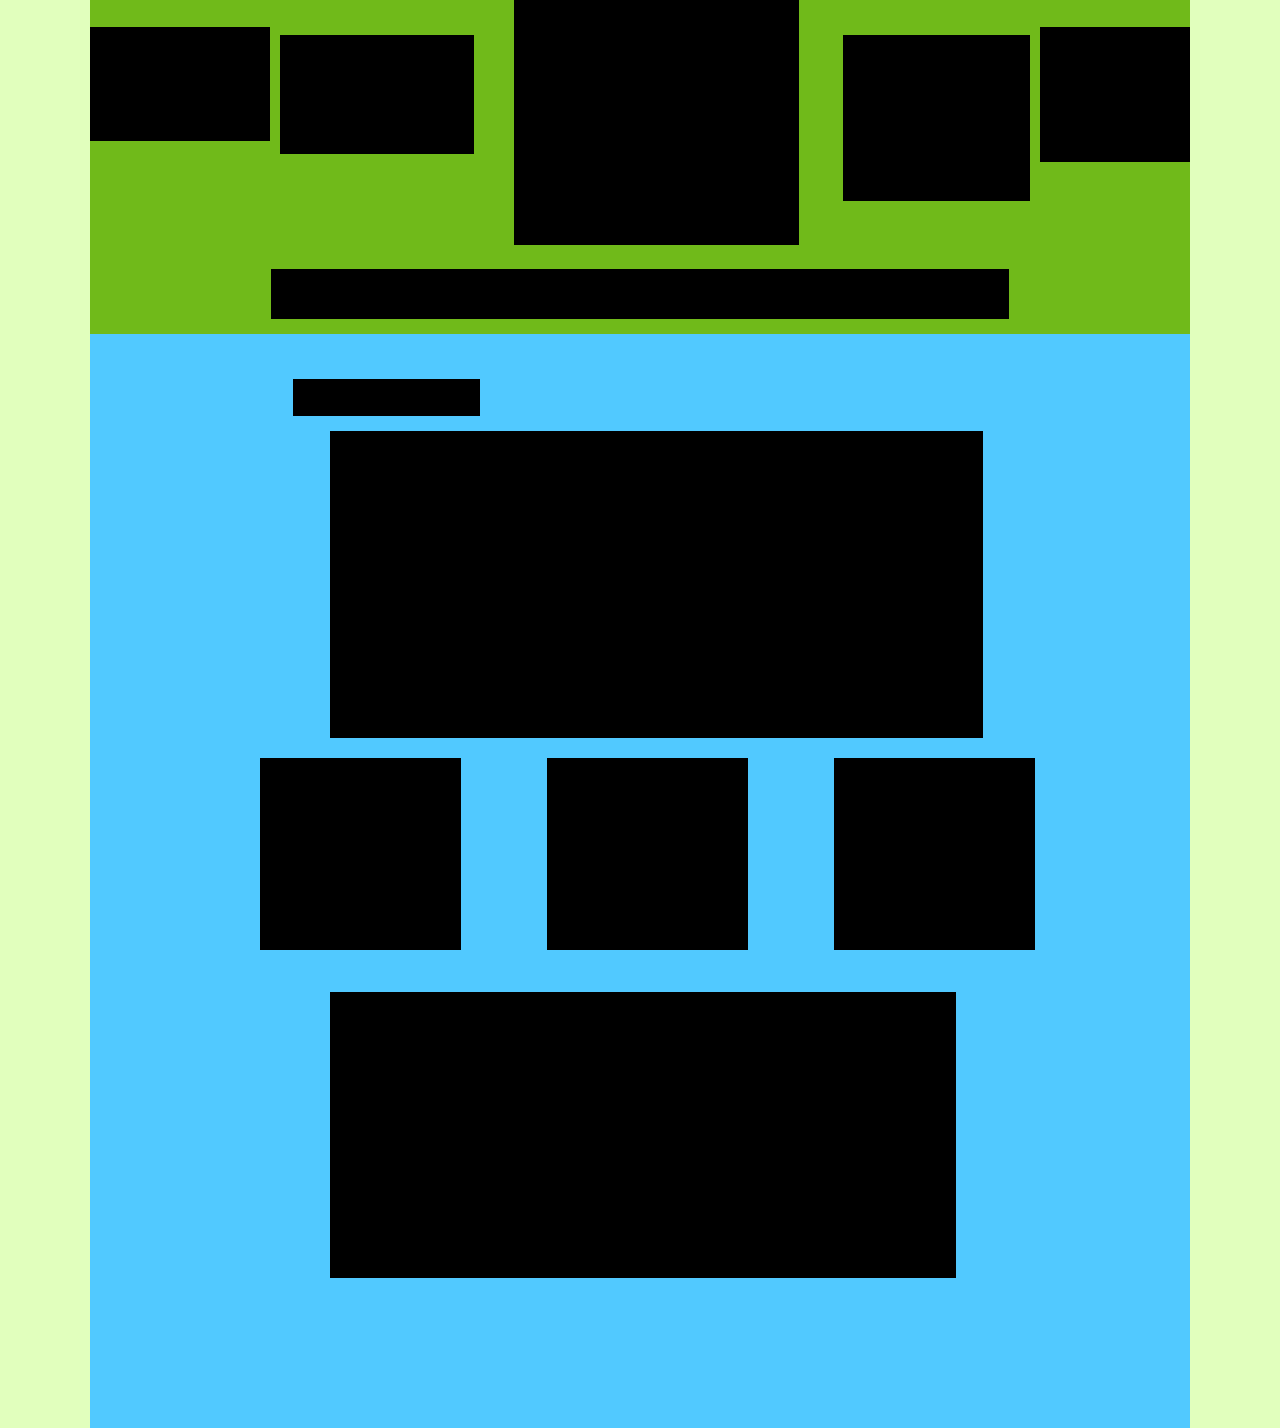
<file: index.html>
<!doctype html>
<html lang="en">
<head>
	<meta charset="utf-8">
		<title>Thames Valley Anglers Association</title>
		<!-- link to reset first-->
	<link href="css/reset.css" rel="stylesheet" type="text/css">
	<link href="css/main.css" rel="stylesheet" type="text/css">
</head>
<body>

	<div id="siteContainer">

		<div id="mainHeader">
			
			<div id="leftHead">
					<h2 class="hidden">Header Images</h2>
				<div class="hp1"></div>
				<div class="hp2"></div>
			</div>
					<h2 class="hidden">Header Logo</h2>
				<div class="logo"></div>

			<div id="rightHead">
					<h2 class="hidden">Header Images</h2>
				<div class="hp3"></div>
				<div class="hp4"></div>
			</div>
		</div>
			
				<div id="navBar">
			<h2 class="hidden">Main Navigation</h2>
			<div class="nav"></div>
				</div>



		<div id="content">
			<h2 class="hidden">Main content</h2>
			<div class="heading"></div>
			<div class="paragraph"></div>
		</div>

		<div id="pictures">
			<h2 class="hidden">Content Photos</h2>
			<div class="image1"></div>
			<div class="image2"></div>
			<div class="image3"></div>
		</div>

		<div class="paragraph2"></div>
		
		<footer id="mainFooter">
		</footer>
	</div>

<!-- load js at bottom, so DOM gets built -->	
	<script src="js/main.js"></script>
</body>
</html>
</file>
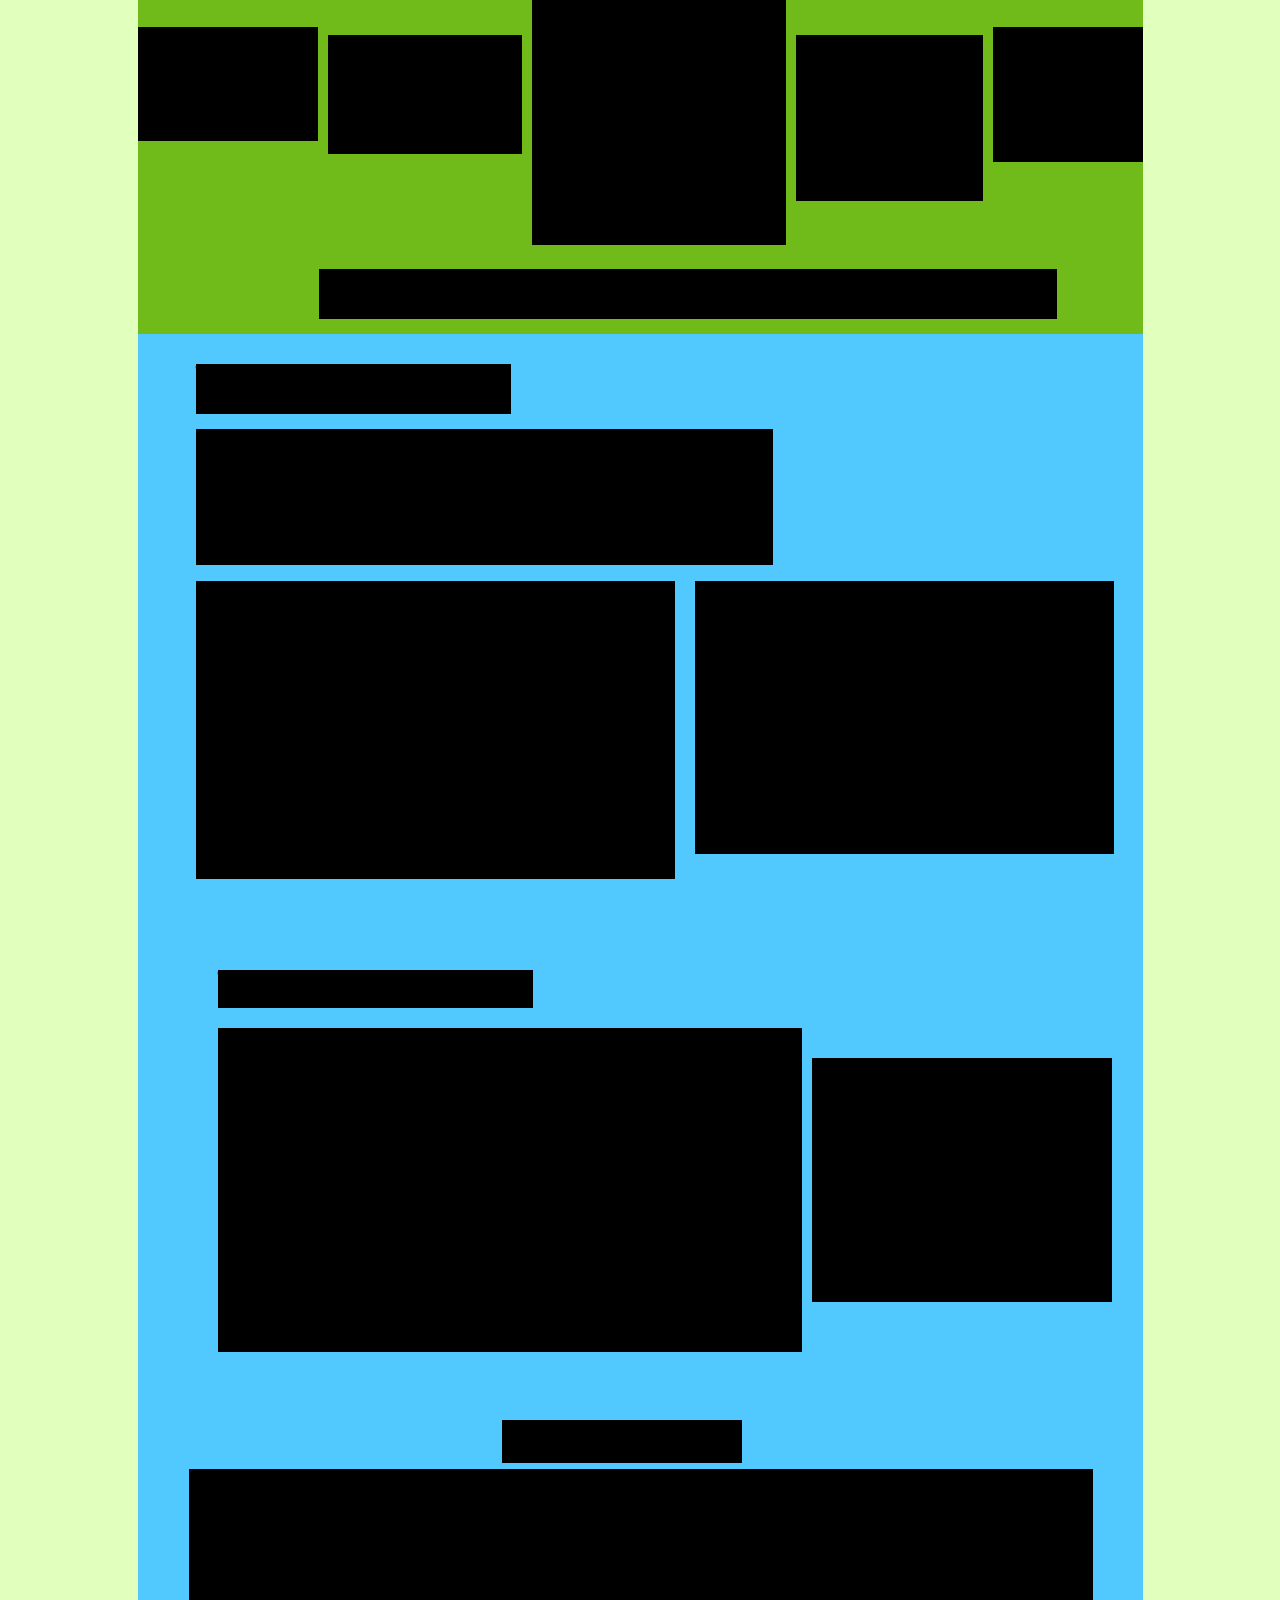
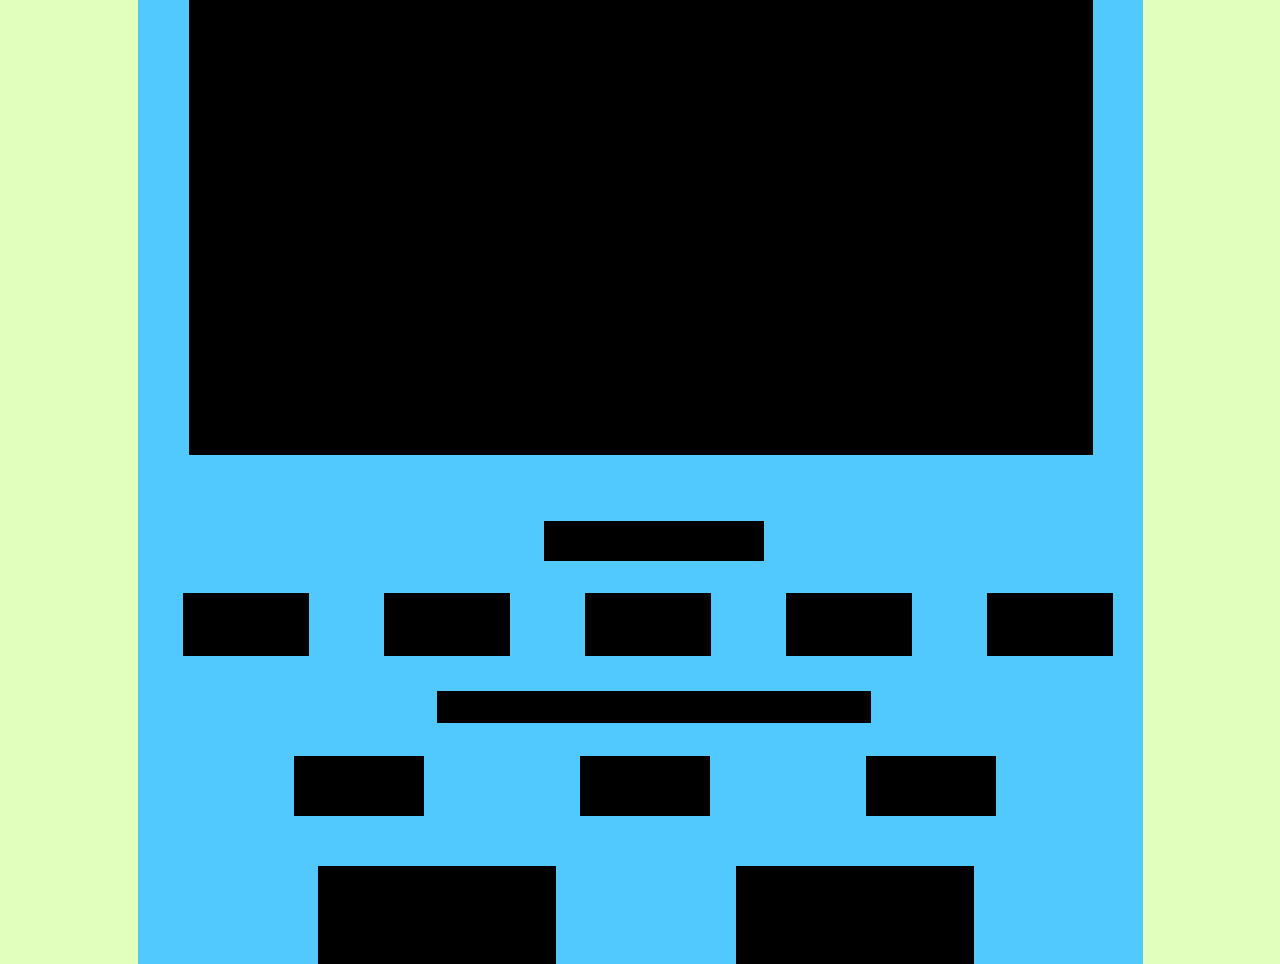
<file: hollenbeck_keiran_bissel_scaffold/index.html>
<!doctype html>
<html lang="en">
<head>
<meta charset="utf-8">
<title>Web Template</title>
<!--link to reset first-->
<link href="css/reset.css" rel="stylesheet" type="text/css">
<link href="css/main.css" rel="stylesheet" type="text/css">
</head>

<body>

	<div id="siteContainer">

		<div id="mainHeader">
			
			<div id="leftHead">
					<h2 class="hidden">Header Images</h2>
				<div class="hp1"></div>
				<div class="hp2"></div>
			</div>
					<h2 class="hidden">Header Logo</h2>
				<div class="logo"></div>

			<div id="rightHead">
					<h2 class="hidden">Header Images</h2>
				<div class="hp3"></div>
				<div class="hp4"></div>
			</div>
		</div>
			
				<div id="navBar">
			<h2 class="hidden">Main Navigation</h2>
			<div class="nav"></div>
				</div>

			<div id="sectionOne">
			<h1 class="title">Title</h1>
			<h2 class="subHead">Subheader</h2>
		<div class="welcome">
			<div class="videoLink"></div>
			<div class="paragraphOne"></div>
		</div>
		<div class="sectionTwo">
			<h2 id="sectionTwoTitle">Title for Section 2</h2>
		<div class="merchAndArticle">
			<div class="paragraphTwo"></div>
			<div class="merchandise"></div>
		</div>
		<div class="sectionThree">
			<h2 class="sectionThreeTitle">Section Three's opening header</h2>
			<div class="paragraphThree"></div>
		</div>
		</div>
		<footer class="mainFooter">
			<div class="executives"></div>
			<div class="executiveNames">
				<div class="paragraphFour"></div>
				<div class="paragraphFour"></div>
				<div class="paragraphFour"></div>
				<div class="paragraphFour"></div>
				<div class="paragraphFour"></div>
			</div>
			<div class="committeeChairs"></div>
			<div class="chairNames">
				<div class="chairNamesOne">
					<div class="paragraphFive"></div>
					<div class="paragraphFive"></div>
					<div class="paragraphFive"></div>
				</div>
				<div class="chairNamesTwo">
					<div class="paragraphSix"></div>
					<div class="paragraphSix"></div>
				</div>
			</div>
		</footer>


	</div>
</div>
	

<!--load js at bottom, so DOM gets built-->
	<script src="js/main.js"></script>
</body>
</html>
</file>
<file: css/main.css>
@charset "UTF-8";
/*CSS Doc*/

.hidden
{
	display: none;
}

body {
	background-color: #e1ffbd;
}

#siteContainer {
	width: 1100px;
	margin: 0 auto;
	background-color: #51c9ff;
}

#mainHeader {
	display: flex;
	flex-direction: row;
	height: 269px;
	width: 1100px;
	background-color: #70ba1a;
}

#leftHead {
	display: flex;
	flex-direction: row;
}

.hp1 {
	width: 180px;
	height: 114px;
	background-color: #000;
	margin-top: 27px;
}

.hp2 {
	width: 194px;
	height: 119px;
	background-color: #000;
	margin-top: 35px;
	margin-left: 10px;
}

.logo {
	width: 285px;
	height: 245px;
	background-color: #000;
	margin-left: 40px;
}

#rightHead {
	display: flex; 
	flex-direction: row;
	margin-left: auto;
}

.hp3 {
	width: 187px;
	height: 166px;
	background-color: #000;
	margin-top: 35px;
	margin-right: 10px;
}

.hp4 {
	width: 150px;
	height: 135px;
	background-color: #000;
	margin-top: 27px;
}

#navBar {
	display: flex;
	flex-direction: row;
	width: 1100px;
	background-color: #70ba1a;
}

.nav {
	width: 738px;
	height: 50px;
	background-color: #000;
	margin-right: auto;
	margin-bottom: 15px;
	margin-left: 181px;
}

.heading {
	width: 187px;
	height: 37px;
	margin-left: 203px;
	background-color: #000;
	margin-top: 45px;	
}

.paragraph {
	width: 653px;
	height: 307px;
	background-color: #000;
	margin-top: 15px;
	margin-left: 240px;
}

#pictures {
	display: flex;
	flex-direction: row;
	margin-top: 20px;
}

.image1 {
	width: 201px;
	height: 192px;
	margin-left: 170px;
	background-color: #000;
}

.image2 {
	width: 201px;
	height: 192px;
	margin-left: 86px;
	background-color: #000;
}

.image3 {
	width: 201px;
	height: 192px;
	margin-left: 86px;
	background-color: #000;
}

.paragraph2 {
	width: 626px;
	height: 286px;
	background-color: #000;
	margin-left: 240px;
	margin-top: 42px;
}

#mainFooter {
	height: 150px;
}
</file>
<file: hollenbeck_keiran_bissel_scaffold/css/main.css>
@charset "UTF-8";
/*CSS Doc*/

.hidden
{
	display: none;
}

body {
	background-color: #e1ffbd;
}

#siteContainer {
	width: 1005px;
	margin: 0 auto;
	background-color: #51c9ff;
}

#mainHeader {
	display: flex;
	flex-direction: row;
	height: 269px;
	width: 1005px;
	background-color: #70ba1a;
}

#leftHead {
	display: flex;
	flex-direction: row;
}

.hp1 {
	width: 180px;
	height: 114px;
	background-color: #000;
	margin-top: 27px;
}

.hp2 {
	width: 194px;
	height: 119px;
	background-color: #000;
	margin-top: 35px;
	margin-left: 10px;
}

.logo {
	width: 285px;
	height: 245px;
	background-color: #000;
	margin-left: 10px;
	margin-right: 10px;
}

#rightHead {
	display: flex; 
	flex-direction: row;
	margin-left: auto;
}

.hp3 {
	width: 187px;
	height: 166px;
	background-color: #000;
	margin-top: 35px;
	margin-right: 10px;
}

.hp4 {
	width: 150px;
	height: 135px;
	background-color: #000;
	margin-top: 27px;
}

#navBar {
	display: flex;
	flex-direction: row;
	width: 1005px;
	background-color: #70ba1a;
}

.nav {
	width: 738px;
	height: 50px;
	background-color: #000;
	margin-right: auto;
	margin-bottom: 15px;
	margin-left: 181px;
}

.title
{
	width: 315px;
	height: 50px;
	background-color: #000;
	margin-left: 58px;
	margin-top: 30px;
}

.subHead
{
	width: 577px;
	height: 136px;
	background-color: #000;
	margin-left: 58px;
	margin-top: 15px;
}

.welcome
{
	display: flex;
	flex-direction: row;
}

.videoLink
{
	width: 479px;
	height: 298px;
	background-color: #000;
	margin-left: 58px;
	margin-top: 16px;
}

.paragraphOne
{
	width: 419px;
	height: 273px;
	background-color: #000;
	margin-top: 16px;
	margin-left: 20px;
	margin-bottom: 116px;
}

#sectionTwoTitle
{
	width: 315px;
	height: 38px;
	background-color: #000;
	margin-left: 80px;
}

.merchAndArticle
{
	display: flex;
	flex-direction: row;
}

.paragraphTwo
{
	width: 584px;
	height: 324px;
	background-color: #000;
	margin-left: 80px;
	margin-top: 20px;
}

.merchandise
{
	width: 300px;
	height: 244px;
	background-color: #000;
	margin-left: 10px;
	margin-top: 50px;
}

.sectionThreeTitle
{
	width: 240px;
	height: 43px;
	background-color: #000;
	margin-left: 364px;
	margin-top: 68px;
}

.paragraphThree
{
	width: 904px;
	height: 586px;
	background-color: #000;
	margin-left: 51px;
	margin-top: 6px;
}

.executives
{
	width: 220px;
	height: 40px;
	background-color: #000;
	margin-left: 406px;
	margin-top: 66px;
}

.executiveNames
{
	display: flex;
	flex-direction: row;
}

.paragraphFour
{
	width: 137px;
	height: 63px;
	background-color: #000;
	margin-left: 45px;
	margin-right: 30px;
	margin-top: 32px;
}

.committeeChairs
{
	width: 434px;
	height: 32px;
	background-color: #000;
	margin-left: 299px;
	margin-top: 35px;
}

.chairNamesOne
{
	display: flex;
	flex-direction: row;
}

.paragraphFive
{
	width: 130px;
	height: 60px;
	background-color: #000;
	margin-left: 156px;
	margin-top: 33px;
}

.chairNamesTwo
{
	display: flex;
	flex-direction: row;
}

.paragraphSix
{
	width: 238px;
	height: 98px;
	background-color: #000;
	margin-left: 180px;
	margin-top: 50px;
}
</file>
